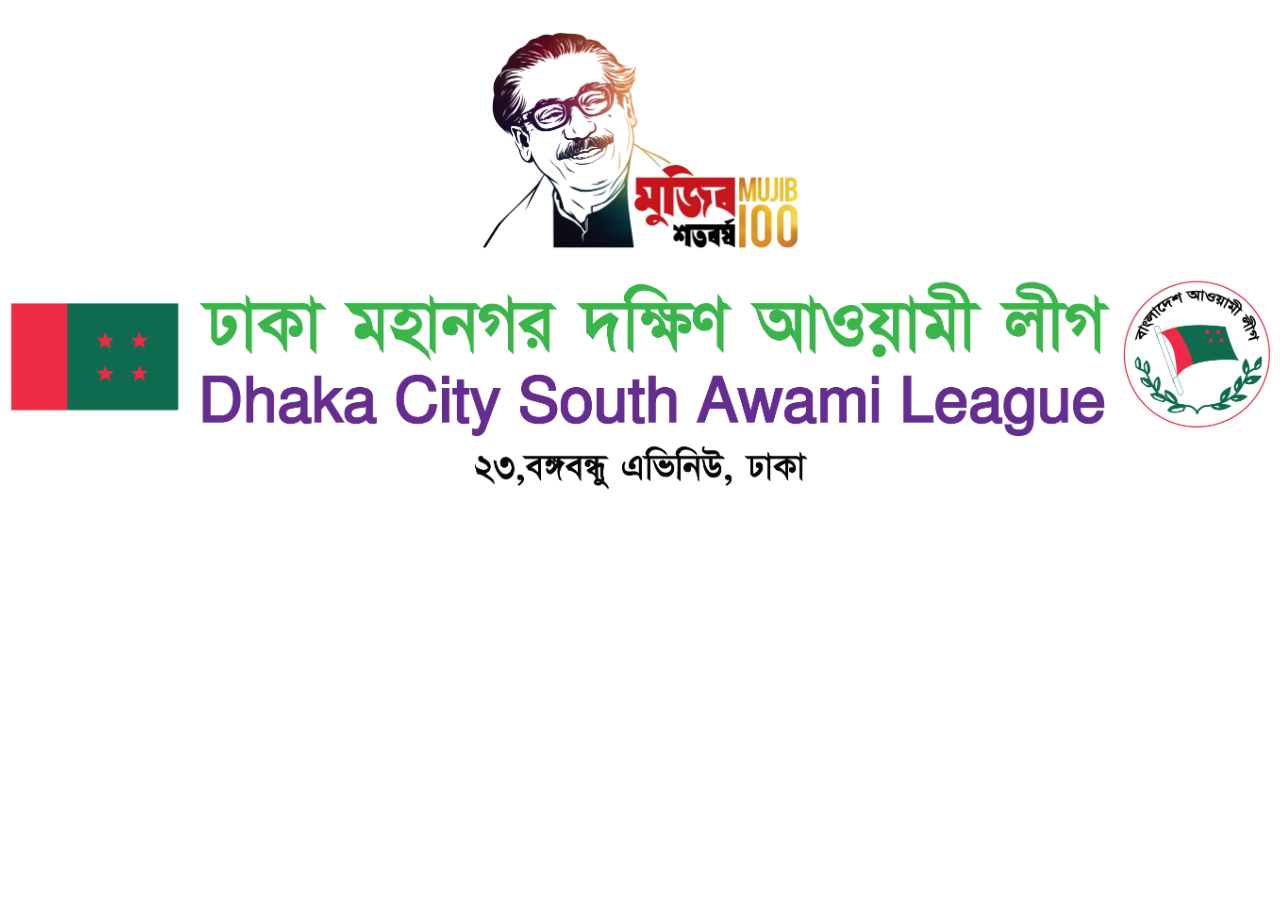
<file: under-construction.html>
<!DOCTYPE html>
<html lang="en">
<head>
    <meta charset="UTF-8">
    <meta http-equiv="X-UA-Compatible" content="IE=edge">
    <meta name="viewport" content="width=device-width, initial-scale=1.0">
    <title>Document</title>
    <style>
        
        img{
            width: 100%;
        }
        .mujib{
            display: block;
            margin-left: auto;
            margin-right: auto;
            width: 30%;
        }
        @media (max-width: 600px){
            body{
                width: 100%;
                position: absolute;
                top: 20%;
                left: 0%;
                transform: translate(0%,20%);
            }
        }
    </style>
</head>
<body>
    <img src="assets/images/Mujib-Borsho.png" alt="Mujib-Borsho" class="mujib">
    <img src="assets/images/logo.png" alt="logo" class="logo">
</body>
</html>
</file>
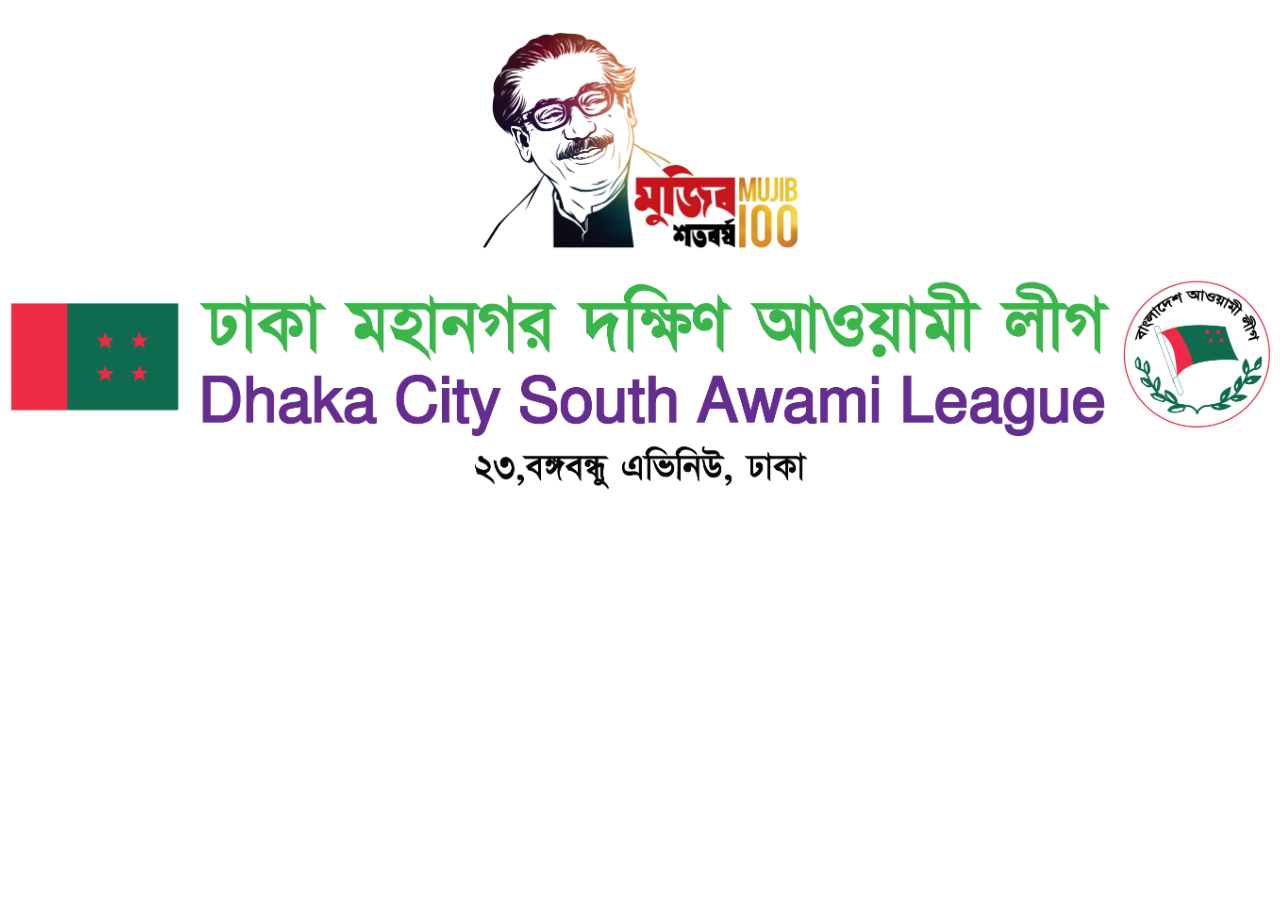
<file: resources/views/Frontend/under-construction.html>
<!DOCTYPE html>
<html lang="en">
<head>
    <meta charset="UTF-8">
    <meta http-equiv="X-UA-Compatible" content="IE=edge">
    <meta name="viewport" content="width=device-width, initial-scale=1.0">
    <title>Document</title>
    <style>
        
        img{
            width: 100%;
        }
        .mujib{
            display: block;
            margin-left: auto;
            margin-right: auto;
            width: 30%;
        }
        @media (max-width: 600px){
            body{
                width: 100%;
                position: absolute;
                top: 20%;
                left: 0%;
                transform: translate(0%,20%);
            }
        }
    </style>
</head>
<body>
    <img src="assets/images/Mujib-Borsho.png" alt="Mujib-Borsho" class="mujib">
    <img src="assets/images/logo.png" alt="logo" class="logo">
</body>
</html>
</file>
